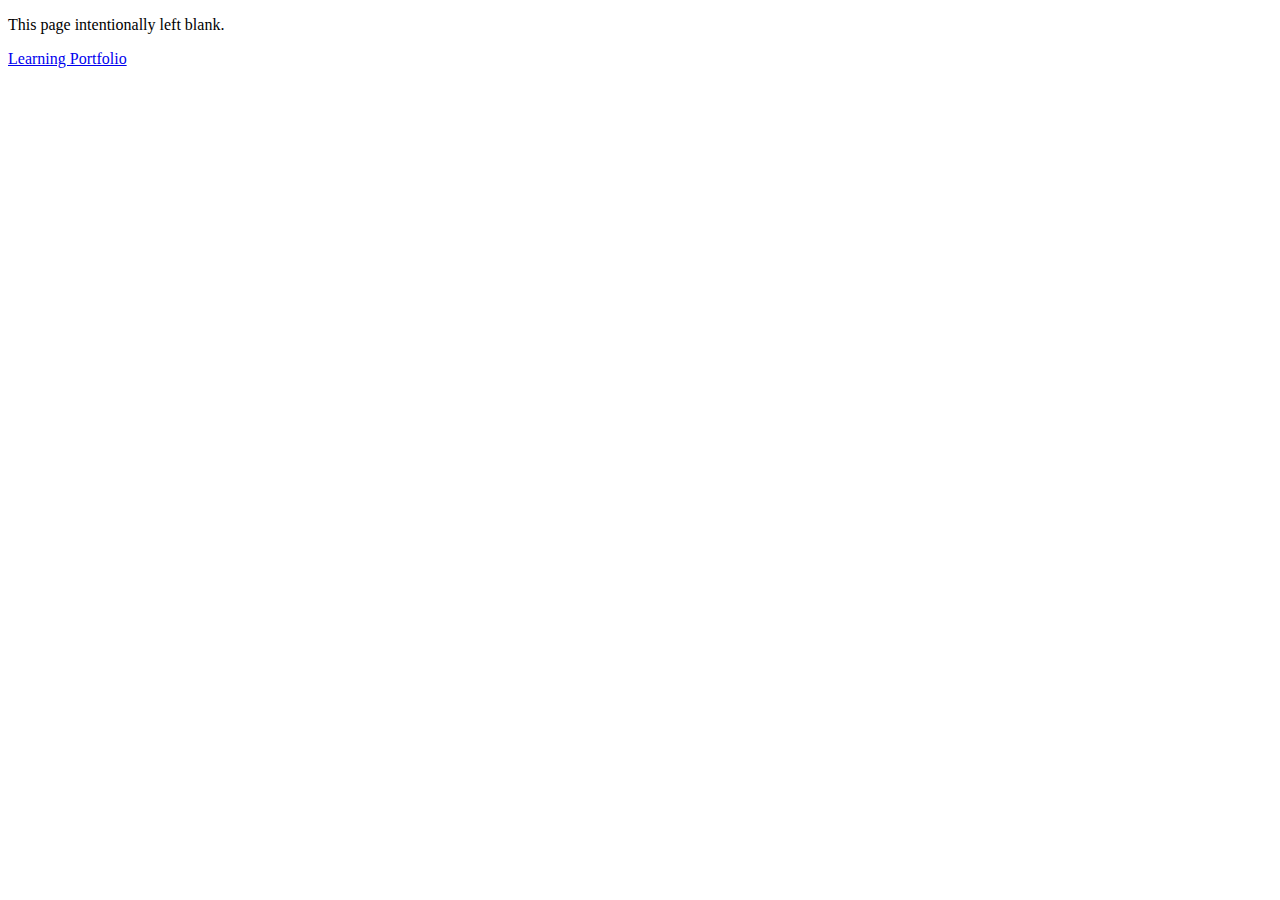
<file: index.html>
<!DOCTYPE html>
<html>
<body>
<p>This page intentionally left blank.</p>
<p><a href="https://elijahgoossen.wordpress.com">Learning Portfolio</a></p>
</body>
</html>
<!-- <html> -->
<!-- <head> -->
<!-- IEEE Vice President Elections -->
<!-- </head> -->

<!-- <body> -->
<!-- Nominate an individual for vice president here: -->
<!-- <iframe src="https://docs.google.com/forms/d/e/1FAIpQLSep45Dbt4IVKEUfBeW7Isaqm1cVtDqMZW2oue3qhlcA_fJNgA/viewform?embedded=true" width="640" height="407" frameborder="0" marginheight="0" marginwidth="0">Loading…</iframe> -->
<!-- </body> -->
<!-- </html> -->
</file>
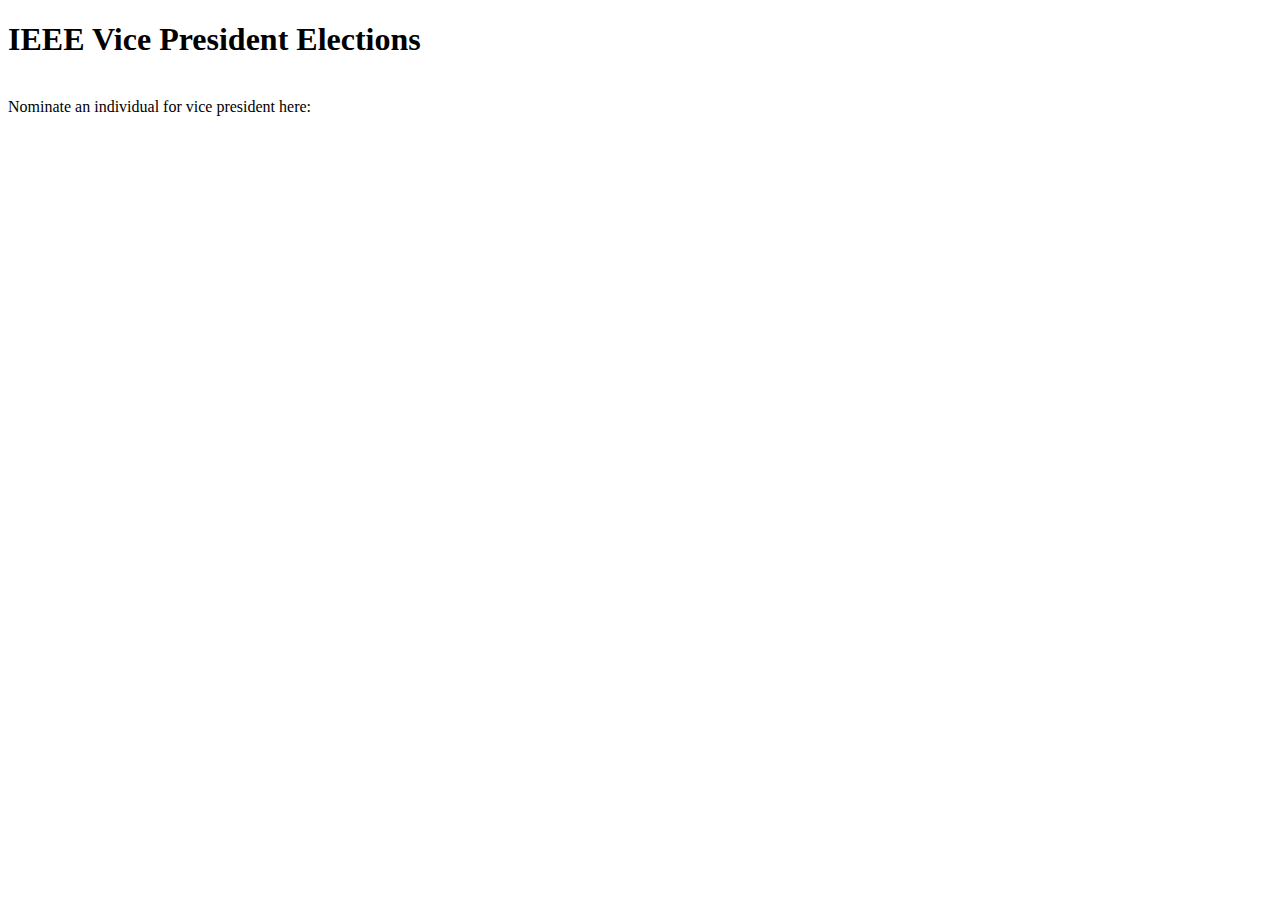
<file: ieee/index.html>
<!DOCTYPE html>
<!--
<html>
<body>
<p>This page intentionally left blank.</p>
</body>
</html>
-->
<html>
<head>
<h1>
IEEE Vice President Elections
</h1>
</head>

<body>
<br>
Nominate an individual for vice president here:
<br>
<iframe src="https://docs.google.com/forms/d/e/1FAIpQLSep45Dbt4IVKEUfBeW7Isaqm1cVtDqMZW2oue3qhlcA_fJNgA/viewform?embedded=true" width="640" height="407" frameborder="0" marginheight="0" marginwidth="0">Loading…</iframe>
</body>
</html>
</file>
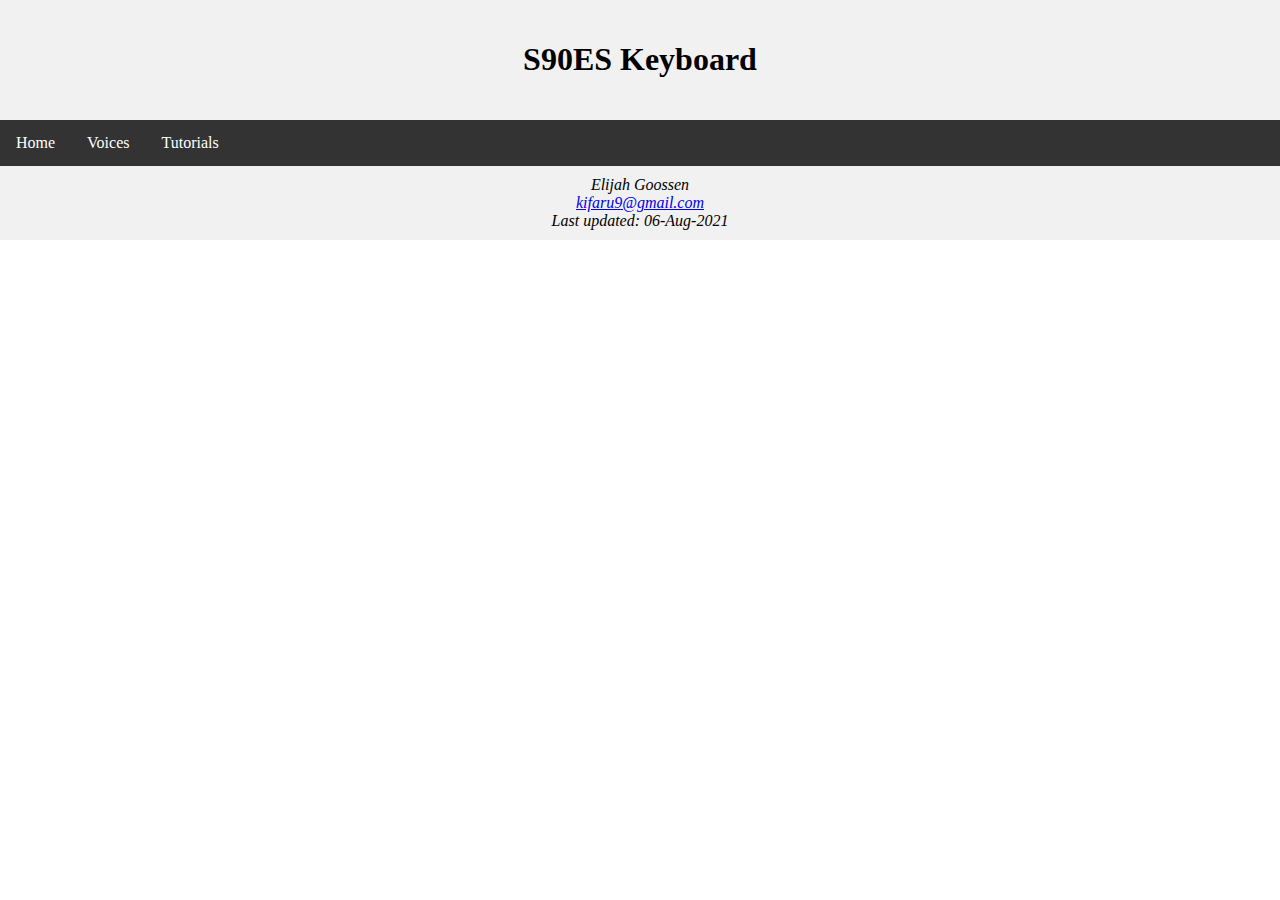
<file: keyboard/index.html>
<!DOCTYPE html>
<html lang="en-US">
<head>
  <title>S90ES Keyboard</title>
  <meta charset="utf-8">
  <link rel="stylesheet" href="keyboard.css">
  <meta name="author" content="Elijah Goossen">
  <meta name="viewport" content="width=device-width, initial-scale=1">
</head>

<body>

<div class="header">
  <h1>S90ES Keyboard</h1>
</div>

<ul>
  <li><a href="index.html">Home</a></li>
  <li><a href="voices.html">Voices</a></li>
  <li class="dropdown">
    <a href="javascript:void(0)" class="dropbtn">Tutorials</a>
	<div class="dropdown-content">
	  <a href="tutorial-performance-play.html">Performance Play</a>
    </div>
  </li>
</ul>

<div class="footer">
  <address>
  Elijah Goossen<br>
  <a href="mailto:kifaru9@gmail.com">kifaru9@gmail.com</a><br>
  Last updated: 06-Aug-2021
  </address>
</div>
</body>

</html>
</file>
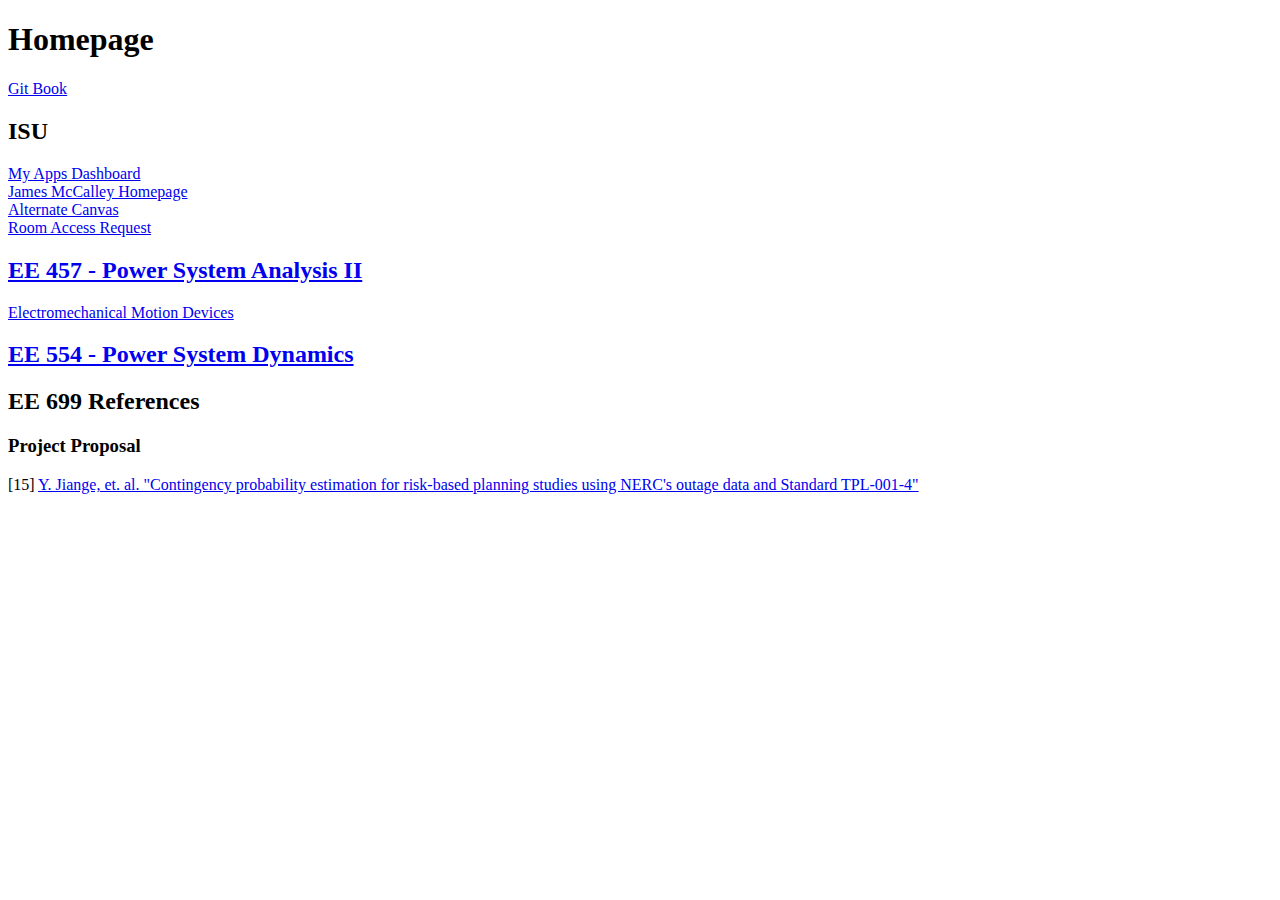
<file: homepage.html>
<!DOCTYPE html>
<html lang="en-US">
<head>
    <title>Homepage</title>
    <meta charset="utf-8">
    <meta name="author" content="Elijah Goossen">
    <meta name="viewport" content="width=device-width,initial-scale=1">
    
    <style>
        a:visited {color: blue;}
    </style>
</head>

<body>
    <h1>Homepage</h1>
    <a href="https://git-scm.com/book/en/v2">Git Book</a><br/>
    <h2>ISU</h2>
    <a href="https://iastate.okta.com/app/UserHome">My Apps Dashboard</a><br/>
    <a href="https://home.engineering.iastate.edu/~jdm/">James McCalley Homepage</a><br/>
    <a href="https://k12.instructure.com">Alternate Canvas</a><br>
    <!--
    <a href="https://etg.ece.iastate.edu/myfiles-u-drive/">Mapping U: Drive</a><br>
    <a href="https://etg.ece.iastate.edu/x-drive/">Mapping X Drive</a>
    -->
    <a href="https://keys.ece.iastate.edu">Room Access Request</a>
    <h2><a href="https://canvas.iastate.edu/courses/98721/modules">EE 457 - Power System Analysis II</a></h2>
    <a href="https://ieeexplore.ieee.org/book/6266783">Electromechanical Motion Devices</a>
    <h2><a href="https://home.engineering.iastate.edu/~jdm/ee554/schedule.htm">EE 554 - Power System Dynamics</a></h2>
    <h2>EE 699 References</h2>
    <h3>Project Proposal</h3>
    <p>[15] <a href="https://ieeexplore.ieee.org/stamp/stamp.jsp?tp=&arnumber=9654572&isnumber=9654259">Y. Jiange, et. al. "Contingency probability estimation for risk-based planning studies using NERC's outage data and Standard TPL-001-4"</a></p>
    <!--
    <h2>Dordt</h2>
    <a href="https://u.dordt.edu/">Dordt Portal</a><br>
    <a href="https://dordt.instructure.com/">Canvas</a><br>
    <a href="https://selfserve.dordt.edu/Student/TimeManagement/TimeSheet">Timesheet</a><br>
    <h2>Interstates</h2>
    <a href="https://interstates.ultipro.com/">Ultipro</a><br>
    <h2>Other</h2>
    <a href="https://docs.google.com/spreadsheets/d/1fdurMw_AhcgyXZjV9nJclyH-X0LJ_5egcboSrydOuKg/edit#gid=298259573">Christmas Gift Ideas</a><br>
    <a href="https://obsessiontelescopes.com/telescopes/15/index.php">15in Telescope Specs</a><br>
    -->
</body>
</html>
</file>
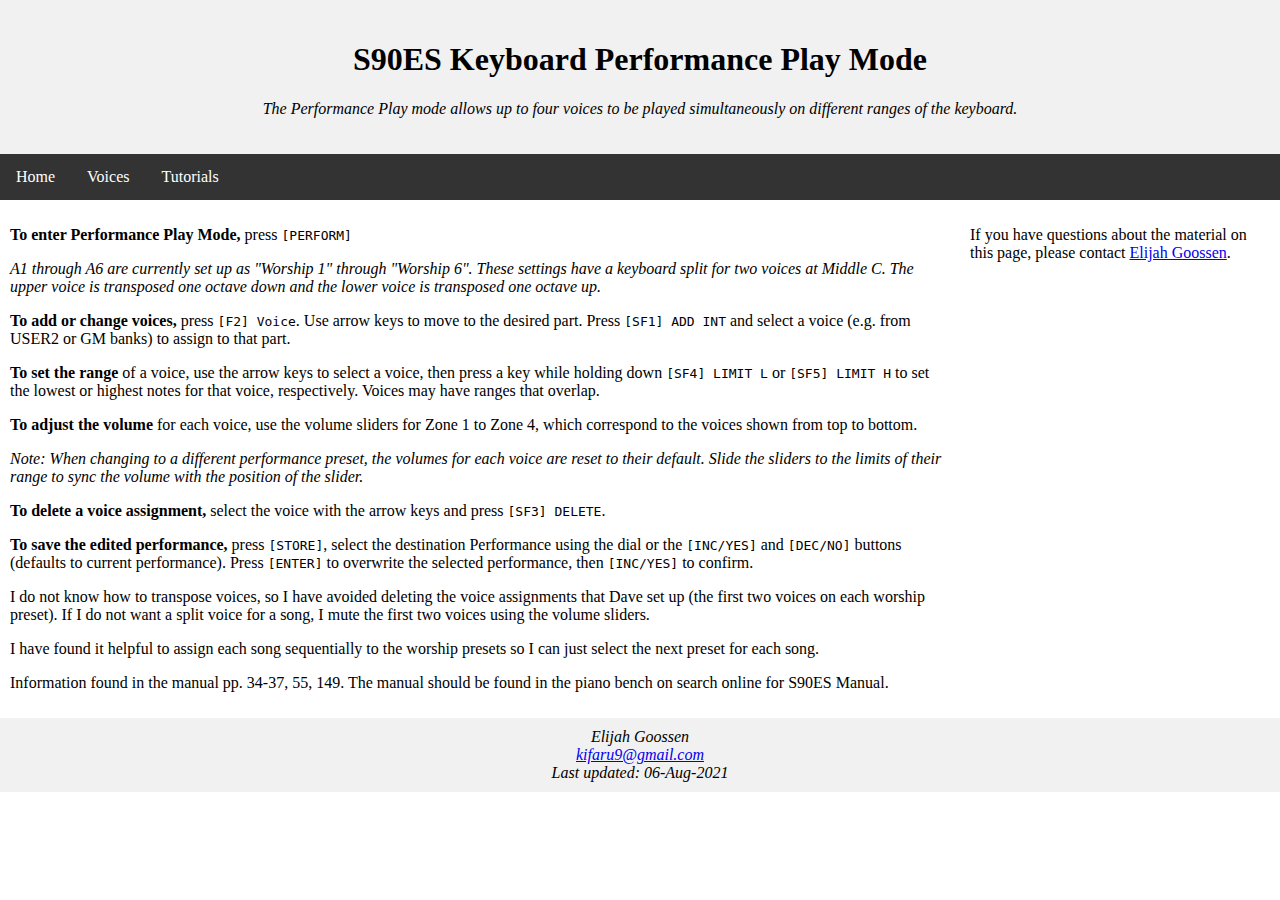
<file: keyboard/tutorial-performance-play.html>
<!DOCTYPE html>
<html lang="en-US">
<head>
  <title>S90ES: Performance Play Mode</title>
  <meta charset="utf-8">
  <link rel="stylesheet" href="keyboard.css">
  <meta name="author" content="Elijah Goossen">
  <meta name="viewport" content="width=device-width, initial-scale=1.0">
</head>

<body>

<div class="header">
  <h1>S90ES Keyboard Performance Play Mode</h1>
  <p><i>The Performance Play mode allows up to four voices to be played simultaneously on different ranges of the keyboard.</i></p>
</div>

<ul>
  <li><a href="index.html">Home</a></li>
  <li><a href="voices.html">Voices</a></li>
  <li class="dropdown">
    <a href="javascript:void(0)" class="dropbtn">Tutorials</a>
	<div class="dropdown-content">
	  <a href="tutorial-performance-play.html">Performance Play</a>
    </div>
  </li>
</ul>

<div class="row">
  <div class="leftcolumn">
    <p><b>To enter Performance Play Mode,</b> press <kbd>[PERFORM]</kbd></p>
    <p><i>A1 through A6 are currently set up as "Worship 1" through "Worship 6". These settings have a keyboard split for two voices at Middle C. The upper voice is transposed one octave down and the lower voice is transposed one octave up.</i></p>

    <p><b>To add or change voices,</b> press <kbd>[F2] Voice</kbd>. Use arrow keys to move to the desired part. Press <kbd>[SF1] ADD INT</kbd> and select a voice (e.g. from USER2 or GM banks) to assign to that part.</p>

    <p><b>To set the range</b> of a voice, use the arrow keys to select a voice, then press a key while holding down <kbd>[SF4] LIMIT L</kbd> or <kbd>[SF5] LIMIT H</kbd> to set the lowest or highest notes for that voice, respectively. Voices may have ranges that overlap.</p>

    <p><b>To adjust the volume</b> for each voice, use the volume sliders for Zone 1 to Zone 4, which correspond to the voices shown from top to bottom.</p>
    <p><i>Note: When changing to a different performance preset, the volumes for each voice are reset to their default. Slide the sliders to the limits of their range to sync the volume with the position of the slider.</i></p>

    <p><b>To delete a voice assignment,</b> select the voice with the arrow keys and press <kbd>[SF3] DELETE</kbd>.</p>

    <p><b>To save the edited performance,</b> press <kbd>[STORE]</kbd>, select the destination Performance using the dial or the <kbd>[INC/YES]</kbd> and <kbd>[DEC/NO]</kbd> buttons (defaults to current performance). Press <kbd>[ENTER]</kbd> to overwrite the selected performance, then <kbd>[INC/YES]</kbd> to confirm.</p>

    <p>I do not know how to transpose voices, so I have avoided deleting the voice assignments that Dave set up (the first two voices on each worship preset). If I do not want a split voice for a song, I mute the first two voices using the volume sliders.</p>

    <p>I have found it helpful to assign each song sequentially to the worship presets so I can just select the next preset for each song.</p>

    <p>Information found in the manual pp. 34-37, 55, 149. The manual should be found in the piano bench on search online for S90ES Manual.</p>
  </div>

  <div class="rightcolumn">
    <p>If you have questions about the material on this page, please contact <a href="mailto:kifaru9@gmail.com">Elijah Goossen</a>.</p>
  </div>
</div>

<div class="footer">
  <address>
  Elijah Goossen<br>
  <a href="mailto:kifaru9@gmail.com">kifaru9@gmail.com</a><br>
  Last updated: 06-Aug-2021
  </address>
</div>
</body>
</html>
</file>
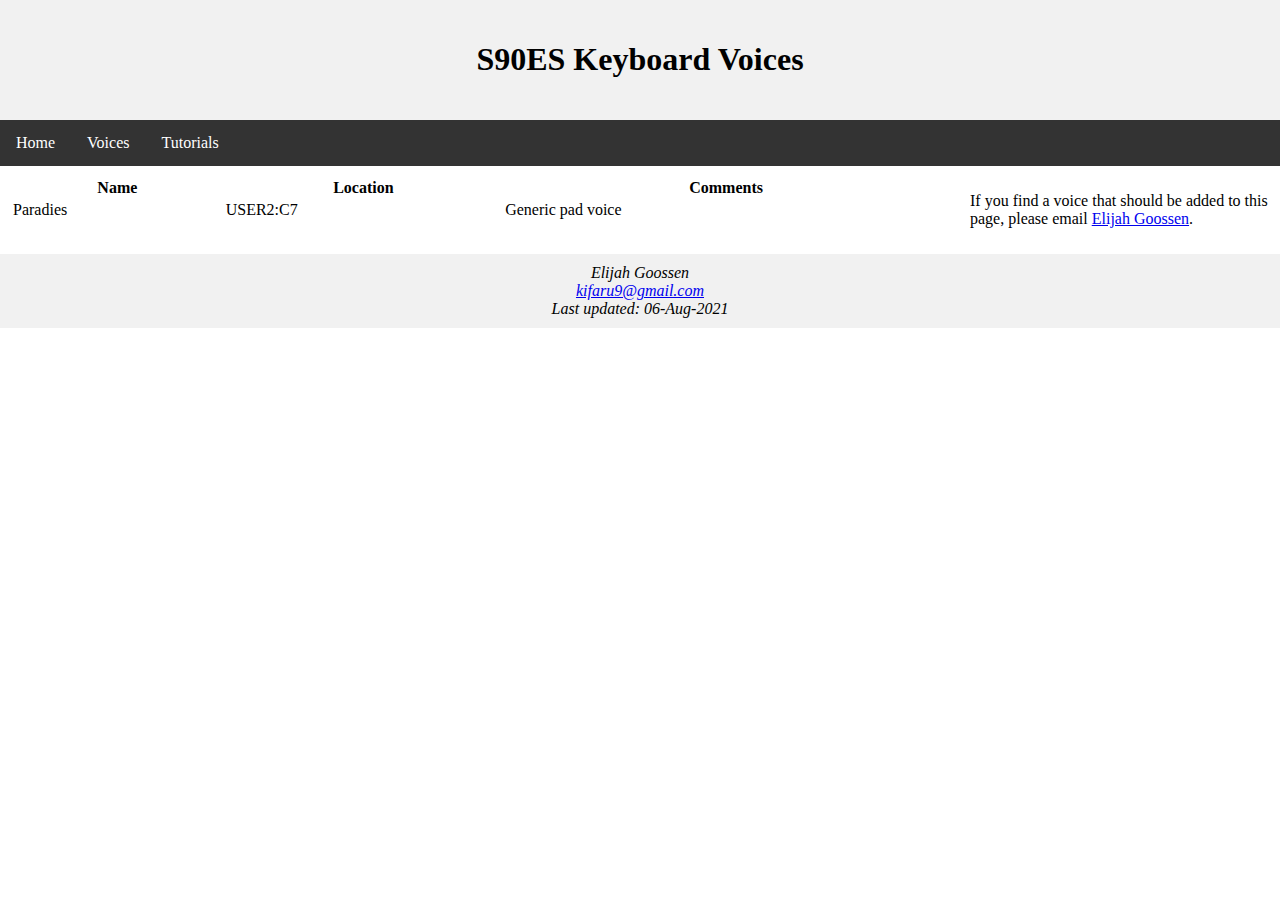
<file: keyboard/voices.html>
<!DOCTYPE html>
<html lang="en-US">
<head>
  <title>S90ES Keyboard Voices</title>
  <meta charset="utf-8">
  <link rel="stylesheet" href="keyboard.css">
  <meta name="author" content="Elijah Goossen">
  <meta name="viewport" content="width=device-width, initial-scale=1">
</html>

<body>

<div class="header">
  <h1>S90ES Keyboard Voices</h1>
</div>

<ul>
  <li><a href="index.html">Home</a></li>
  <li><a href="voices.html">Voices</a></li>
  <li class="dropdown">
    <a href="javascript:void(0)" class="dropbtn">Tutorials</a>
	<div class="dropdown-content">
	  <a href="tutorial-performance-play.html">Performance Play</a>
    </div>
  </li>
</ul>

<div class="row">
  <div class="leftcolumn">
    <table style="width:100%">
	  <tr>
	    <th>Name</th>
		<th>Location</th>
		<th>Comments</th>
	  </tr>
      <tr>
	    <td>Paradies</td>
		<td>USER2:C7</td>
		<td>Generic pad voice</td>
	  </tr>
    </table>
  </div>
  
  <div class="rightcolumn">
    <p>If you find a voice that should be added to this page, please email <a href="mailto:kifaru9@gmail.com">Elijah Goossen</a>.</p>
  </div>
</div>

<div class="footer">
  <address>
  Elijah Goossen<br>
  <a href="mailto:kifaru9@gmail.com">kifaru9@gmail.com</a><br>
  Last updated: 06-Aug-2021
  </address>
</div>
</body>

</html>
</file>
<file: keyboard/keyboard.css>
* {
  box-sizing: border-box;
}

body {
  margin: 0;
}

/* Style the header */
.header {
  background-color: #f1f1f1;
  padding: 20px;
  text-align: center;
}

/* Style the top navigation bar */
ul {
  list-style-type: none;
  margin: 0;
  padding: 0;
  overflow: hidden;
  background-color: #333;
}

li {
  float: left;
}

/* Style the navigation links */
li a, .dropbtn {
  display: inline-block;
  color: white;
  text-align: center;
  padding: 14px 16px;
  text-decoration: none;
}

/* Change color on hover */
li a:hover, .dropdown:hover .dropbtn {
  background-color: #3e8e41;
}

li.dropdown {
  display: inline-block;
}

.dropdown-content {
  display: none;
  position: absolute;
  background-color: #f9f9f9;
  min-width: 160px;
  box-shadow: 0px 8px 16px 0px rgba(0,0,0,0.2);
  z-index: 1;
}

.dropdown-content a {
  color: black;
  padding: 12px 16px;
  text-decoration: none;
  display: block;
  text-align: left;
}

/* Change color of dropdown links on hover */
.dropdown-content a:hover {background-color: #f1f1f1}

/* Show the dropdown menu on hover */
.dropdown:hover .dropdown-content {
  display: block;
}

/* Create two unequal columns that float next to each other */
.leftcolumn {
  float: left;
  width: 75%;
  padding: 10px;
}

.rightcolumn {
  float: left;
  width: 25%;
  padding: 10px;
}

/* Clear floats after the columns */
.row:after {
  content: "";
  display: table;
  clear: both;
}

/* Responsive layout - makes the three columns stack on top of each other instead of next to each other */
@media screen and (max-width: 600px) {
  .leftcolumn, .rightcolumn {
    width: 100%
  }
}

/* Format footer */
.footer {
  background-color: #f1f1f1;
  text-align: center;
  padding: 10px;
}
</file>
